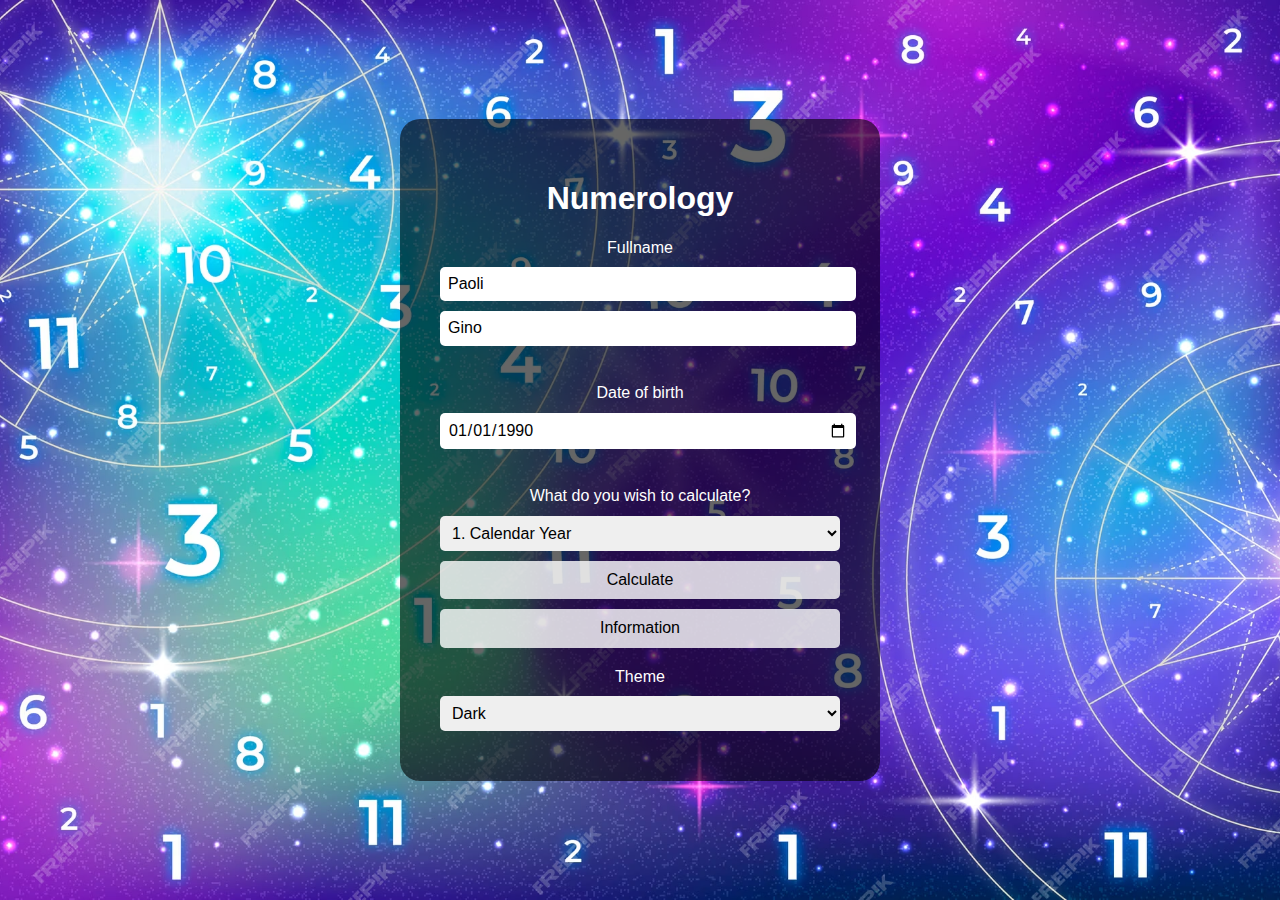
<file: index.html>
<!--Hacer una web de numerología similar (aunque más corta) que la siguiente:

https://numerologia-cotidiana.com/

Mi sugerencia para lo que van a incluir...

Año Calendario	2025
Número personal	Reducir el día de nacimiento a un dígito
Número del Destino	Sumar fecha de nacimiento
Número del nombre	Suma de todas las letras del nombre completo al nacer
Número del Alma	Sumar las vocales de los nombres + la de los apellidos
Expresión del Alma	Sumar las consonantes de los nombres + la de los apellidos
Proyecto sentido	Sumar las vocales de los nombres
Año Personal	Año Calendario + Día Nacimiento + Mes de Nacimiento
Mes Personal	Año Personal + Mes en curso
Respecto de la fechaCalendario, se obtiene así (ejemplo)
let hoy=new Date(); Al  dejar vacío el argumento de Date(), JavaScript toma la fecha del ordenador.
Extraer el año: yrCalendar= hoy.getYear()

Objeto Date:https://developer.mozilla.org/es/docs/Web/JavaScript/Reference/Global_Objects/Date
-->
<!DOCTYPE html>
<html lang="en">
<head>
    <meta charset="UTF-8">
    <meta name="viewport" content="width=device-width, initial-scale=1.0">
    <title>Project Numerology</title>
    <link href="OIP.webp" type="icon" rel="shortcut icon" />
    <link rel="stylesheet" href="normalize.css" />
    <link id = "theme" rel="stylesheet" href="dark.css" />
    <link  href="light.css" />
    <style>
        body {
            margin: 0;
            padding: 0;
            height: 100vh;
            background-image: var(--background-image);
            background-size: cover;
            background-position: center;
            background-repeat: no-repeat;
            font-family: Arial, sans-serif;
            color: var(--text-color);
            display: flex;
            justify-content: center;
            align-items: center;
        }


    .container {
        background: rgba(0, 0, 0, 0.6); /* semi-trasparente per leggibilità */
        padding: 40px;
        border-radius: 20px;
        text-align: center;
        max-width: 400px;
        width: 90%;
    }

    label, select, input, button {
        display: block;
        width: 100%;
        margin: 10px 0;
        font-size: 16px;
    }

    input, select {
        padding: 8px;
        border-radius: 5px;
        border: none;
    }

    button {
        padding: 10px;
        border: none;
        border-radius: 5px;
        background-color: #ffffffcc;
        color: #000;
        cursor: pointer;
    }

    button:hover {
        background-color: #ddd;
    }

    #output {
        margin-top: 20px;
        font-weight: bold;
    }
    </style>
</head>
<body>
    
    <div class="container">

        <h1>Numerology</h1>
        <label for="surname">Fullname</label>
        <input id="surname" type="text" value="Paoli" required />
        <input id="name" type="text" value="Gino" required /><br />
        <label for="dBirth">Date of birth</label>
        <input id="dBirth" type="date" value = "1990-01-01" required /><br />
        <label for="question">What do you wish to calculate?</label>
        <select id="scelta">
            <option value="1" selection>1. Calendar Year</option>
            <option value="2">2. Personal Number</option>
            <option value="3">3. Destiny Number</option>
            <option value="4">4. Name Number</option>
            <option value="5">5. Soul Number</option>
            <option value="6">6. Expression of the soul</option>
            <option value="7">7. Project Purpose</option>
            <option value="8">8. Personal Year</option>
            <option value="9">9. Personal Month</option>
        </select>
        <button type="button" onclick="calculate()">Calculate</button>
        <button type="button" onclick="information()">Information</button>
        <p id="output"></p>
        <label for = "theme-sel">Theme</label>
    <select id = "theme-sel" onchange = "changeTheme(this.value)">
        <option value = "dark">Dark</option>
        <option value = "light">Light</option>
    </select>
    </div>
    <script src="arrayObj.js"></script>
    <script src="function.js"></script>
    <script>
        const NAME = document.getElementById("name");
        const SURNAME = document.getElementById("surname");
        const BIRTH = document.getElementById("dBirth");
        const SCELTA = document.getElementById("scelta");
        let today=new Date();
        let interval;

        function changeTheme(tema){
            document.getElementById("theme").href= "./" + tema + ".css";
        }
        function calculate() {
            let name = NAME.value;
            let surname = SURNAME.value;
            let birth = BIRTH.value;
            let scelta = parseInt(SCELTA.value);
            const dateBirth = new Date(BIRTH.value);
            if (name == "") {
                document.getElementById("output").innerHTML = "Please add your name";
                interval = setTimeout(clean, 600);
                return;
            } else if (surname == "") {
                document.getElementById("output").innerHTML = "Please add your surname";
                interval = setTimeout(clean, 600);
                return;
            } else if (birth == "") {
                document.getElementById("output").innerHTML =
                    "Please add your date of birth";
                interval = setTimeout(clean, 600);
                return;
            }

            clearTimeout(interval);
            switch (scelta) {
                case 1: {// year
                    console.log(today);
                    let yrCalendar = today.getFullYear();
                    document.getElementById("output").innerHTML = `We are in <b>${yrCalendar}</b>`;
                    break;
                }

                case 2: {// personal number
                    let dayBirth = dateBirth.getDate();
                    console.log(dayBirth);
                    document.getElementById("output").innerHTML = `Hey ${name} ${surname} your Personal Number is: ${reductionMaestro(dayBirth)}`;
                    break;
                }

                case 3: {// destiny number
                    document.getElementById("output").innerHTML = `Hey ${name} ${surname} your Destiny Number is: ${reductionMaestro(extractionDate(birth))}`;
                    break;
                }

                case 4: {// name number
                    let fullName = (name + surname).trim().toUpperCase();
                    console.log(fullName);
                    document.getElementById("output").innerHTML = `Hey ${name} ${surname} your Name Number is: ${reductionMaestro(numberLetter(fullName))}`;
                    break;
                }

                case 5: {// vowel (soul number)
                    fullName = (name + surname).trim().toUpperCase();
                    console.log(fullName);
                    document.getElementById("output").innerHTML = `Hey ${name} ${surname} your Soul Number is: ${reductionMaestro(numberLetter(extraction(fullName, VOWEL)))}`;
                    break;
                }

                case 6: {// consonant (expression of the soul number)
                    fullName = (name + surname).trim().toUpperCase();
                    console.log(fullName);
                    document.getElementById("output").innerHTML = `Hey ${name} ${surname} your Expression of the Soul Number is: ${reductionMaestro(numberLetter(extraction(fullName, CONSONANT)))}`;
                    break;
                }

                case 7: {// project sentido (project purpose number)
                    name = name.trim().toUpperCase();
                    console.log(name);
                    document.getElementById("output").innerHTML = `Hey ${name} ${surname} your Project Purpose Number is: ${reductionMaestro(numberLetter(extraction(name, VOWEL)))}`;
                    break;
                }

                case 8: {// personal year number
                    let yrCalendar = today.getFullYear().toString();
                    document.getElementById("output").innerHTML = `Hey ${name} ${surname} your Personal Year Number is: ${reductionMaestro(extractionDate(changeYear(birth, yrCalendar, 0)))}`;
                    break;
                }

                case 9: {// personal month number
                    let currentMonth = (today.getMonth() + 1).toString();
                    console.log(currentMonth);
                    document.getElementById("output").innerHTML = `Hey ${name} ${surname} your Personal Month Number is: ${reductionMaestro(extractionDate(changeYear(birth, currentMonth, 5)))}`;
                    break;
                }

                default: {
                    document.getElementById("output").innerHTML = "Please select a valid option.";
                    break;
                }
            }
        }

        function information() {
            let name = NAME.value;
            let surname = SURNAME.value;
            let birth = BIRTH.value;
            let scelta = parseInt(SCELTA.value);

            const dateBirth = new Date(BIRTH.value);
            
            if (name == "") {
                document.getElementById("output").innerHTML = "Please add your name";
                interval = setTimeout(clean, 600);
                return;
            } else if (surname == "") {
                document.getElementById("output").innerHTML = "Please add your surname";
                interval = setTimeout(clean, 600);
                return;
            } else if (birth == "") {
                document.getElementById("output").innerHTML = "Please add your date of birth";
                interval = setTimeout(clean, 600);
                return;
            }
            clearTimeout(interval);
            switch(scelta) {
                case 2: {
                    let tema = document.getElementById("theme-sel").value;
                    let index = check(dateBirth.getDate());
                    let result = encodeURIComponent(arrObj[index].numerology);
                    const url = `personalNumber.html?name=${encodeURIComponent(name)}&surname=${encodeURIComponent(surname)}&result=Your Personal Number ${encodeURIComponent(arrObj[index].number)} mean: ${result}&theme=${tema}`;
                    window.open(url, "_blank"); // ✅ apre nuova scheda
                    
                    break;
                }
                case 3:{
                    let tema = document.getElementById("theme-sel").value;
                    let index = check(extractionDate(birth));
                    let result = encodeURIComponent(arrObj[index].destinyNumber);
                    const url = `destiny.html?name=${encodeURIComponent(name)}&surname=${encodeURIComponent(surname)}&result=Your Destiny Number ${encodeURIComponent(arrObj[index].number)} mean: ${result}&theme=${tema}`;
                    window.open(url, "_blank"); // ✅ apre nuova scheda
                    
                    break;
                }
                case 4: {
                    let tema = document.getElementById("theme-sel").value;
                    let index = check(numberLetter((name + surname).trim().toUpperCase()));
                    let result = encodeURIComponent(arrObj[index].name);
                    const url = `name.html?name=${encodeURIComponent(name)}&surname=${encodeURIComponent(surname)}&result=Your Name Number ${encodeURIComponent(arrObj[index].number)} mean: ${encodeURIComponent(result)}&theme=${tema}`;
                    window.open(url, "_blank"); // ✅ apre nuova scheda
                    
                    break;
                } 
                case 5: {
                    let tema = document.getElementById("theme-sel").value;
                    let index = check(numberLetter(extraction((name + surname).trim().toUpperCase(), VOWEL)));
                    let result = encodeURIComponent(arrObj[index].soul);
                    const url = `soul.html?name=${encodeURIComponent(name)}&surname=${encodeURIComponent(surname)}&result=Your Soul Number ${encodeURIComponent(arrObj[index].number)} mean: ${encodeURIComponent(result)}&theme=${tema}`;
                    window.open(url, "_blank"); // ✅ apre nuova scheda
                    
                    break;

                }
                case 6: {
                    let tema = document.getElementById("theme-sel").value;
                    let index = check(numberLetter(extraction((name + surname).trim().toUpperCase(), CONSONANT)));
                    let result = encodeURIComponent(arrObj[index].expressionOfSoul);
                    const url = `expression.html?name=${encodeURIComponent(name)}&surname=${encodeURIComponent(surname)}&result=Your Expression of the Soul Number ${encodeURIComponent(arrObj[index].number)} mean: ${encodeURIComponent(result)}&theme=${tema}`;
                    window.open(url, "_blank"); // ✅ apre nuova scheda
                    
                    break;

                }
                case 7: {
                    let tema = document.getElementById("theme-sel").value;
                    let index = check(numberLetter(extraction(name.trim().toUpperCase(), VOWEL)));
                    let result = encodeURIComponent(arrObj[index].projectPurpose);
                    const url = `project.html?name=${encodeURIComponent(name)}&surname=${encodeURIComponent(surname)}&result=Your Project Purpose Number ${encodeURIComponent(arrObj[index].number)} mean: ${encodeURIComponent(result)}&theme=${tema}`;
                    window.open(url, "_blank"); // ✅ apre nuova scheda
                    
                    break;

                }
                case 8: {
                    let tema = document.getElementById("theme-sel").value;
                    let index = check(extractionDate(changeYear(birth, today.getFullYear().toString(), 0)));
                    let result = encodeURIComponent(arrObj[index].personalYear);
                    const url = `personalyear.html?name=${encodeURIComponent(name)}&surname=${encodeURIComponent(surname)}&result=Your Personal Year Number ${encodeURIComponent(arrObj[index].number)} mean: ${encodeURIComponent(result)}&theme=${tema}`;
                    window.open(url, "_blank"); // ✅ apre nuova scheda
                    
                    break;

                }
                case 9: {
                    let tema = document.getElementById("theme-sel").value;
                    let index = check(extractionDate(changeYear(birth, (today.getMonth() + 1).toString(), 5)));
                    let result = encodeURIComponent(arrObj[index].personalMonth);
                    const url = `personalmonth.html?name=${encodeURIComponent(name)}&surname=${encodeURIComponent(surname)}&result=Your Personal Month Number ${encodeURIComponent(arrObj[index].number)} mean: ${encodeURIComponent(result)}&theme=${tema}`;
                    window.open(url, "_blank"); // ✅ apre nuova scheda
                    
                    break;

                }
            }
        }
    
        
    </script>
    

</body>
</html>
</file>
<file: dark.css>
:root {
    --background-image: url('sfondo.avif');
    --text-color:white;
}
</file>
<file: light.css>
:root {
    --background-image: url('opi.webp');
    --text-color:rgb(78, 156, 58);
}
</file>
